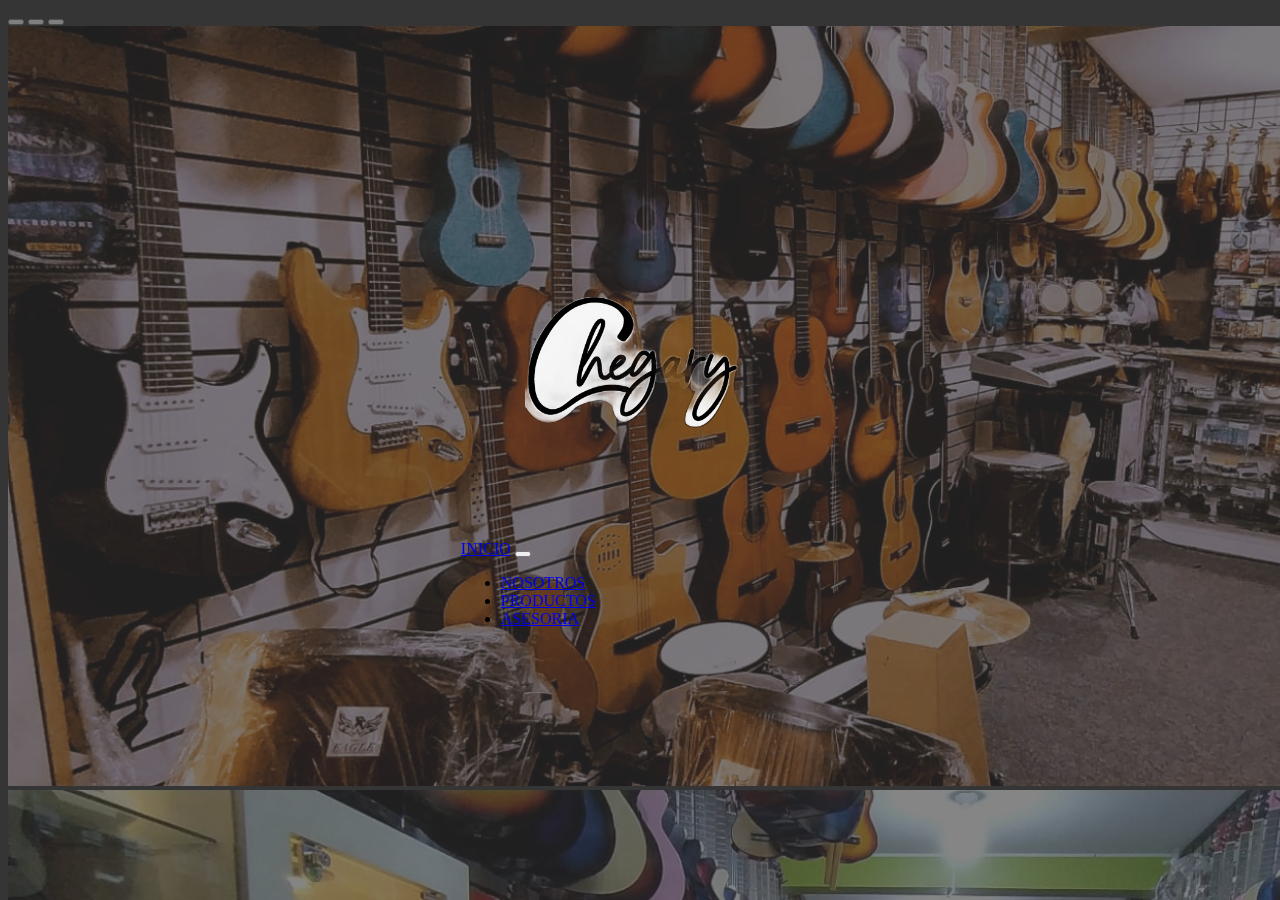
<file: index.html>
<!doctype html>
<html lang="en">
  <head>
    <meta charset="utf-8">
    <meta name="viewport" content="width=device-width, initial-scale=1">
    <link href="https://cdn.jsdelivr.net/npm/bootstrap@5.0.2/dist/css/bootstrap.min.css" rel="stylesheet" integrity="sha384-EVSTQN3/azprG1Anm3QDgpJLIm9Nao0Yz1ztcQTwFspd3yD65VohhpuuCOmLASjC" crossorigin="anonymous">
    <link rel="stylesheet" href="css/estilos.css">
    <script src="js/jquery-3.6.0.min.js"></script>
    <title>Instrumentos Músicales Chegary</title>
  </head>
  <body>
      <div class="content" id="inicio" >
        <div id="home" class="carousel slide" data-bs-ride="carousel">
            <div class="carousel-indicators">
              <button type="button" data-bs-target="#home" data-bs-slide-to="0" class="active" aria-current="true" aria-label="Slide 1"></button>
              <button type="button" data-bs-target="#home" data-bs-slide-to="1" aria-label="Slide 2"></button>
              <button type="button" data-bs-target="#home" data-bs-slide-to="2" aria-label="Slide 3"></button>
            </div>
            <div class="carousel-inner">
              <div class="carousel-item active">
                <img id="c" src="img/home.jpg" alt="...">
              </div>
              <div class="carousel-item">
                <img id="c" src="img/home2.jpg" alt="...">
              </div>
              <div class="carousel-item">
                <img id="c" src="img/home3.jpg" alt="...">
              </div>
            </div>
            <button class="carousel-control-prev" type="button" data-bs-target="#home" data-bs-slide="prev">
              <span class="carousel-control-prev-icon" aria-hidden="true"></span>
              <span class="visually-hidden">Previous</span>
            </button>
            <button class="carousel-control-next" type="button" data-bs-target="#home" data-bs-slide="next">
              <span class="carousel-control-next-icon" aria-hidden="true"></span>
              <span class="visually-hidden">Next</span>
            </button>
          </div>
      </div>
      <div>
        <a href="index.html"><img id="img" src="img/banner.png" alt=""></a>
      </div>
      <nav class="navbar navbar-expand-lg navbar-dark bg-dark" id="nav">
        <div class="container-fluid">
          <a class="navbar-brand" href="index.html">INICIO</a>
          <button class="navbar-toggler" type="button" data-bs-toggle="collapse" data-bs-target="#navbarNavDropdown" aria-controls="navbarNavDropdown" aria-expanded="false" aria-label="Toggle navigation">
            <span class="navbar-toggler-icon"></span>
          </button>
          <div class="collapse navbar-collapse" id="navbarNavDropdown">
            <ul class="navbar-nav">
              <li class="nav-item">
                <a class="nav-link" href="nosotros.html">NOSOTROS</a>
              </li>
              <li class="nav-item">
                <a class="nav-link" href="productos.html">PRODUCTOS</a>
              </li>
              <li class="nav-item">
                <a class="nav-link" href="asesoria.html">ASESORIA</a>
              </li>
            </ul>
          </div>
        </div>
      </nav>
    <script src="https://cdn.jsdelivr.net/npm/bootstrap@5.0.2/dist/js/bootstrap.bundle.min.js" integrity="sha384-MrcW6ZMFYlzcLA8Nl+NtUVF0sA7MsXsP1UyJoMp4YLEuNSfAP+JcXn/tWtIaxVXM" crossorigin="anonymous"></script>
  </body>
</html>
</file>
<file: css/estilos.css>
body{
    background-color: rgb(53, 53, 53);
}

#home{
    position: fixed;
    opacity: 0.4;
}
#c{
    height: 760px;
}
#img {
    position: fixed;
    left: 41%;
    top: 33%;
    text-align: center;
    width: 250px;
}

#nav {
    position: fixed;
    left: 36%;
    top: 60%;
    border-radius: 1em;
}
</file>
